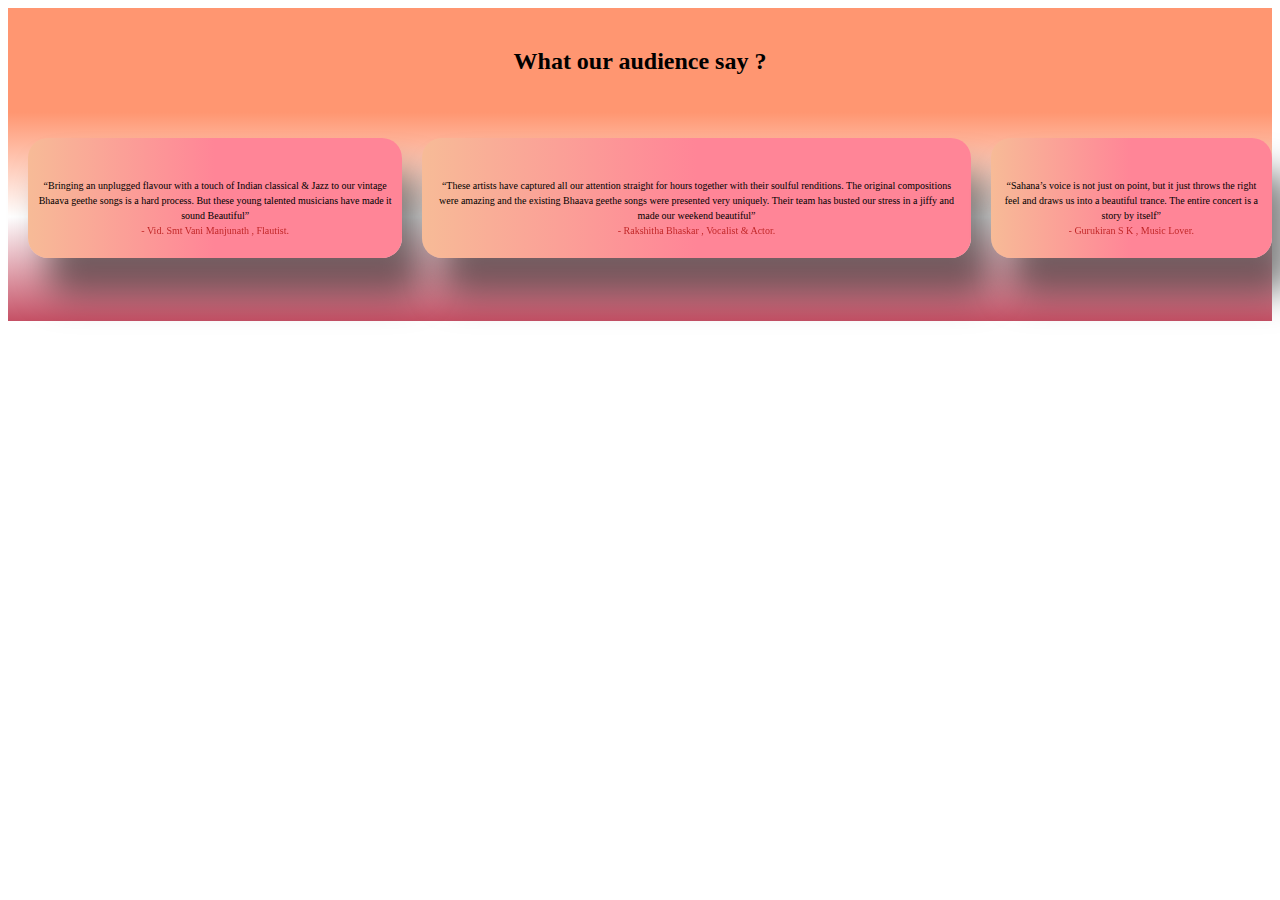
<file: testimonials.html>
<!DOCTYPE html>
<html lang="en">

<head>
    <meta charset="UTF-8">
    <meta name="viewport" content="width=device-width, initial-scale=1.0">
    <title>Document</title>

    <style>
        .testimonials {
            margin: 0;
            padding-top: 20px;
            margin-top: 10%;
            background: linear-gradient(to bottom, #ff9671, #ff9671, white, #c55065);
            width: 100%;
            margin: auto;
            text-align: center;
        }

        .tsts {
            margin-top: 5%;
            display: flex;
            justify-content: space-between;

        }

        .author {
            font-family: Lucida Calligraphy;
            background: #c02425;
            background-clip: text;
            color: transparent;
        }

        .slider {
            text-align: center;
            padding: 10px;
            display: flex;
            border-radius: 20px;
            margin-bottom: 5%;
            padding: 10px;
            line-height: 15px;
            margin-left: 20px;

            background: linear-gradient(to left, #ff8597, #ff8597, #f7bb97);
            box-shadow: 20px 35px 35px rgba(0, 0, 0, 0.5);
            gap: 10px;

        }


        .slider p {
            font-family: Georgia, 'Times New Roman', Times, serif;
            font-size: 10px;
            line-height: 15px;
            padding-top: 20px;
            max-width: fit-content;
        }
    </style>
</head>

<body>
    <section class="testimonials">
        <h2>What our audience say ?</h2>
        <div class="tsts">
            <div class="slider">
                <p>“Bringing an unplugged flavour with a touch of Indian classical & Jazz to our vintage Bhaava geethe
                    songs is a hard process. But these young talented musicians have made it sound Beautiful”
                    <br>
                    <span class="author">
                        - Vid. Smt Vani Manjunath , Flautist.
                    </span>

                </p>



            </div>
            <div class="slider">
                <p>“These artists have captured all our attention straight for hours together with their soulful
                    renditions. The original compositions were amazing and the existing Bhaava geethe songs were
                    presented very uniquely. Their team has busted our stress in a jiffy and made our weekend
                    beautiful”<br>
                    <span class="author">
                        - Rakshitha Bhaskar , Vocalist & Actor.
                    </span>


                </p>

            </div>

            <div class="slider">
                <p>“Sahana’s voice is not just on point, but it just throws the right feel and draws us into a beautiful
                    trance. The entire concert is a story by itself”
                    <br><span class="author">
                        - Gurukiran S K , Music Lover.
                    </span>
                </p>

            </div>
        </div>

    </section>
</body>

</html>
</file>
